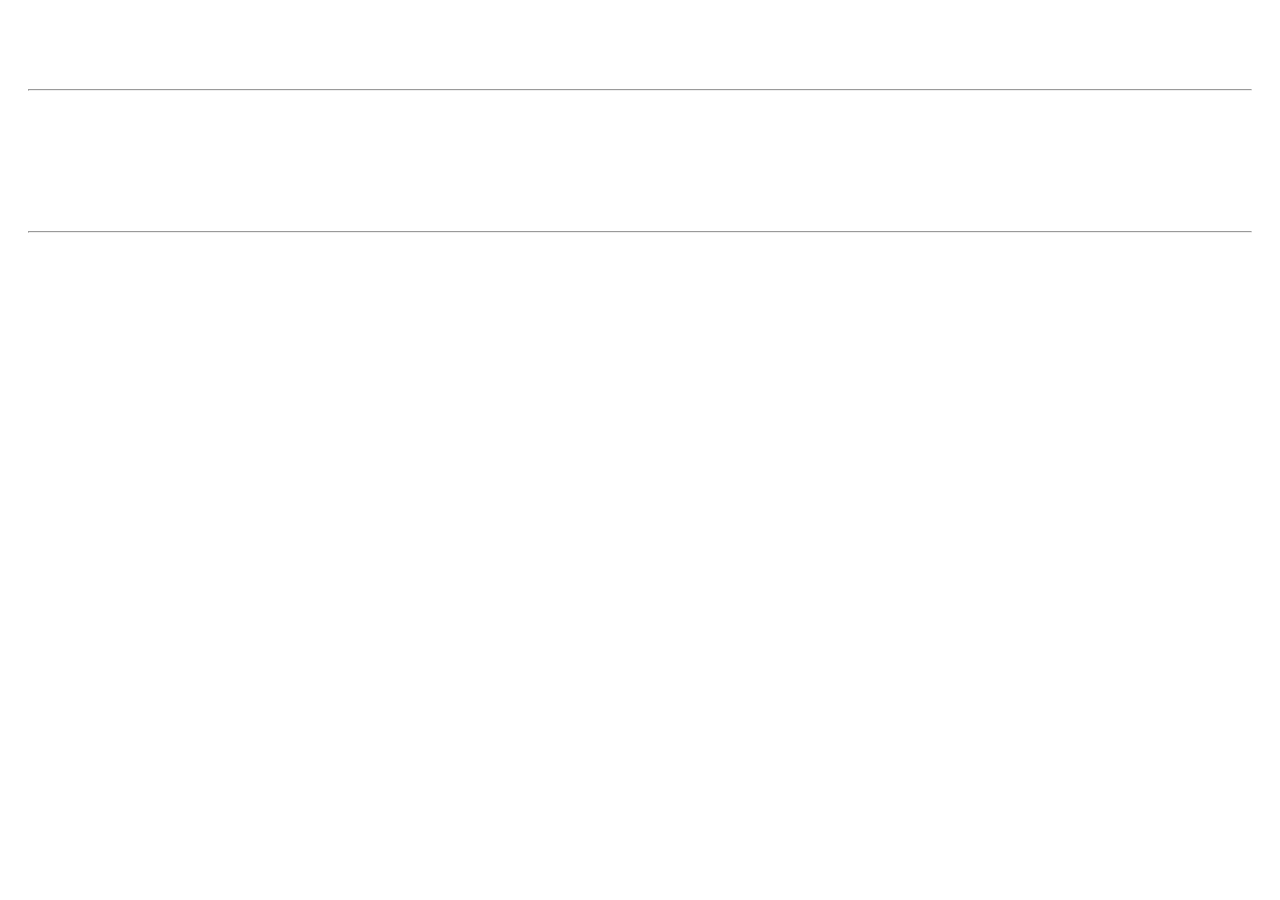
<file: app/templates/page-footer.html>
<!DOCTYPE html>
<style>
    .whitetext {
        color: white;
    }
</style>
<div id="footer" class="footer">
    <div style="margin-left: 20px; margin-right: 20px;">
        <table style="width: 100%;">
            <tr>
                <th>
                    <h2 class="whitetext" style="text-align: left;">
                        Rose GPE Web Server
                    </h2>
                </th>
                <th>
                    <h3 onclick="topFunction()" style="text-align: right;"><a href="" style="color: white;"> Back to
                            Top</a>

                    </h3>
                    <!-- <button onclick="topFunction()">Back to Top</button> -->
                </th>
            </tr>
        </table>

        <hr>

        <table>
            <tr>
                <th style="width: 40%; text-align: left;">
                    <p class="whitetext">Site Creators: </p>
                    <p class="whitetext">Piotr Galas | pgalas@rose-hulman.edu</p>
                    <p class="whitetext">Wojciech Zacherek | zacherw@rose-hulman.edu</p>
                </th>
            </tr>
        </table>

        <hr>

        <table>
            <tr>
                <th>
                    <h3 class="whitetext">
                        Copyright 2020 ROSE-GPE LLC
                    </h3>
                </th>
            </tr>
        </table>
    </div>
</div>

<script>
    function topFunction() {
        document.body.scrollTop = 0;
        document.documentElement.scrollTop = 0;
    }
</script>
</file>
